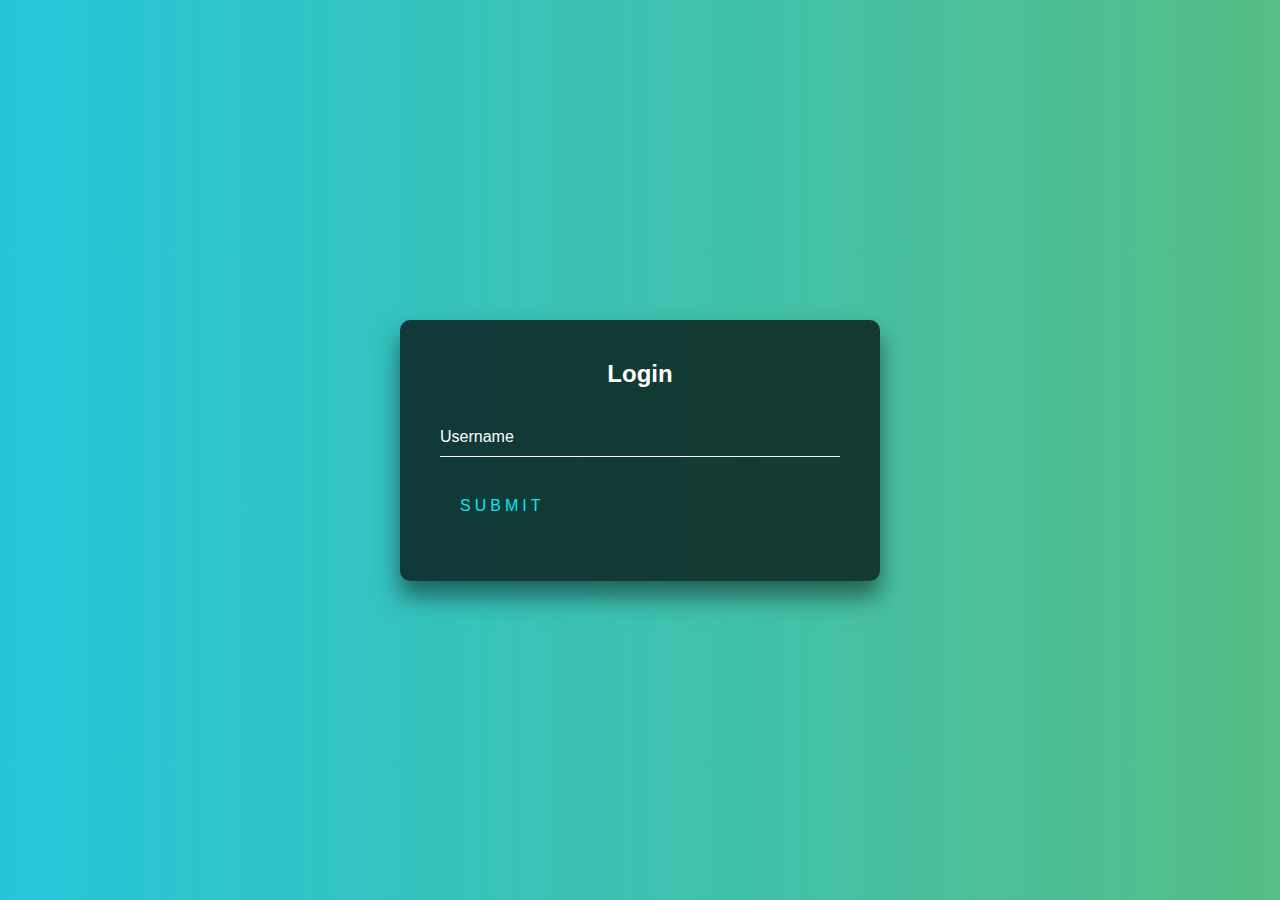
<file: index.html>
<!DOCTYPE html>
<html lang="en">

<head>
    <meta charset="UTF-8">
    <meta name="viewport" content="width=device-width, initial-scale=1.0">
    <title>Login</title>
    <link rel="icon" href="IMG/Favicon.png" type="image/png">
    <link rel="stylesheet" href="CSS/Login_Page.css">
</head>

<body>
    <div class="Container">
        <div class="Login-Box">
            <h2>Login</h2>
            <form id="loginForm">
                <div class="User-Box">
                    <input type="text" id="username" required="">
                    <label>Username</label>
                </div>
                <button type="button" onclick="validateUser()">Submit</button>
                <p id="error-message"></p>
            </form>
        </div>
    </div>
    <div id="songPopup" class="hidden">
        <p id="songName">Playing {Song}</p>
    </div>
    <script src="JS/Login_Page.js"></script>
</body>
</html>
</file>
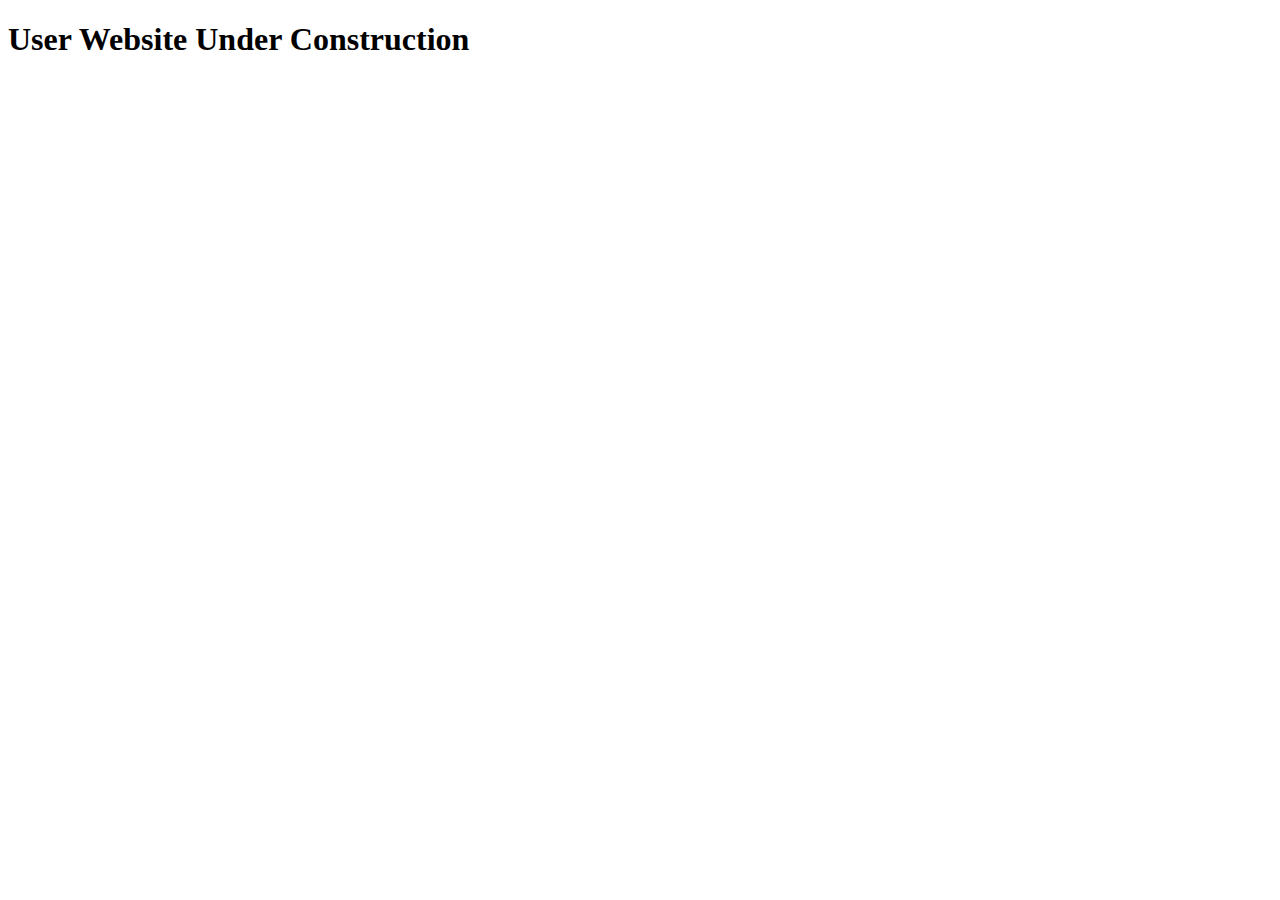
<file: User/AKX.html>
<!DOCTYPE html>
<html lang="en">

<head>
    <meta charset="UTF-8">
    <meta name="viewport" content="width=device-width, initial-scale=1.0">
    <title>Guest</title>
    <link rel="icon" href="IMG/Favicon.png" type="image/png">
</head>

<body>
<h1>User Website Under Construction</h1>
</body>

</html>
</file>
<file: CSS/Login_Page.css>
body {
    font-family: Arial, sans-serif;
    background-color: #000000;
    margin: 0;
    display: flex;
    justify-content: center;
    align-items: center;
    height: 100vh;
    overflow: hidden;
    color: #fff;
}
 
.Container {
    position: relative;
    width: 100%;
    height: 100%;
    display: flex;
    justify-content: center;
    align-items: center;
    background: linear-gradient(90deg, #26c6da, #66bb6a, #ef5350, #ab47bc, #ffeb3b, #00e676, #ff5722);
    background-size: 800% 800%;
    animation: animateColors 10s ease infinite;
}

@keyframes animateColors {
    0% {
        background-position: 0% 50%;
    }

    50% {
        background-position: 100% 50%;
    }

    100% {
        background-position: 0% 50%;
    }
}

.Login-Box {
    position: relative;
    width: 400px;
    padding: 40px;
    background: rgba(0, 0, 0, 0.7);
    box-shadow: 0 15px 25px rgba(0, 0, 0, 0.5);
    border-radius: 10px;
}

.Login-Box h2 {
    margin: 0 0 30px;
    padding: 0;
    color: #fff;
    text-align: center;
}

.User-Box {
    position: relative;
}

.User-Box input {
    width: 100%;
    padding: 10px 0;
    font-size: 16px;
    color: #fff;
    margin-bottom: 30px;
    border: none;
    border-bottom: 1px solid #fff;
    outline: none;
    background: transparent;
}

.User-Box label {
    position: absolute;
    top: 0;
    left: 0;
    padding: 10px 0;
    font-size: 16px;
    color: #fff;
    pointer-events: none;
    transition: 0.5s;
}

.User-Box input:focus~label,
.User-Box input:valid~label {
    top: -20px;
    left: 0;
    color: #03e9f4;
    font-size: 12px;
}

button {
    position: relative;
    display: inline-block;
    padding: 10px 20px;
    color: #03e9f4;
    font-size: 16px;
    text-decoration: none;
    text-transform: uppercase;
    overflow: hidden;
    transition: 0.5s;
    letter-spacing: 4px;
    background-color: transparent;
    border: none;
    cursor: pointer;
}

button:hover {
    background: #03e9f4;
    color: #fff;
    border-radius: 5px;
    box-shadow: 0 0 5px #03e9f4, 0 0 25px #03e9f4, 0 0 50px #03e9f4, 0 0 100px #03e9f4;
}

button span {
    position: absolute;
    display: block;
}

#error-message {
    color: red;
    text-align: center;
    margin-top: 10px;
}

.hidden {
    display: none;
}
</file>
